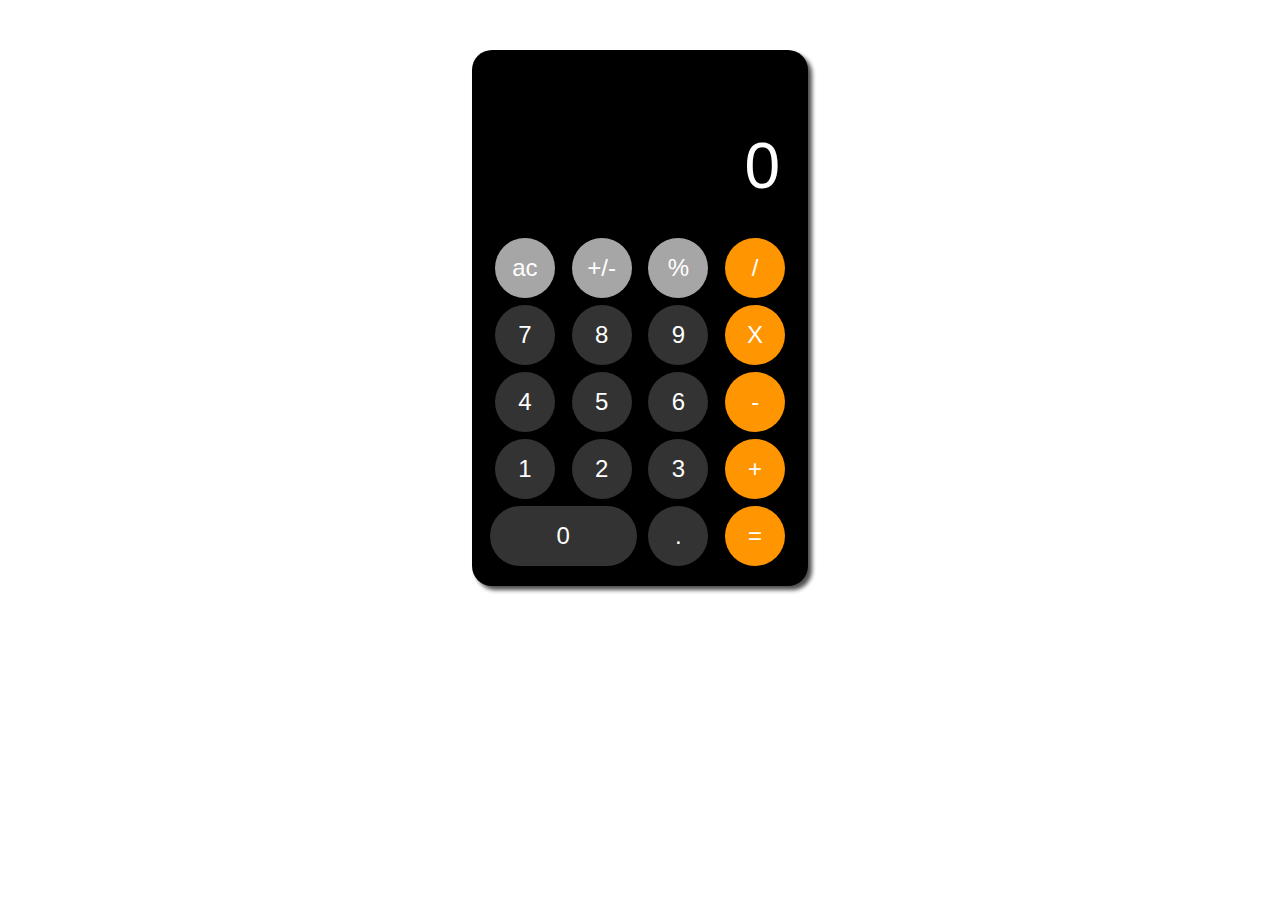
<file: index.html>
<!DOCTYPE html>
<html lang="en">
<head>
    <meta charset="UTF-8">
    <meta http-equiv="X-UA-Compatible" content="IE=edge">
    <meta name="viewport" content="width=device-width, initial-scale=1.0">
    <link rel="stylesheet" href="style.css">
    <title>kalkyliator</title>
</head>
<body>
 <div class="calc">
     <div class="calc-screen">
         <p>0</p>
     </div>
     <div class="buttons">
          <div class="btn ac bg-grey">ac</div>
          <div class="btn plus-minus bg-grey">+/-</div>
          <div class="btn percent bg-grey">%</div>
          <div class="btn division bg-orange">/</div>

          <div class="btn seven">7</div>
          <div class="btn eigth">8</div>
          <div class="btn nine">9</div>
          <div class="btn myltiply bg-orange">X</div>

          <div class="btn four">4</div>
          <div class="btn five">5</div>
          <div class="btn six">6</div>
          <div class="btn minus bg-orange">-</div>

          <div class="btn one">1</div>
          <div class="btn two">2</div>
          <div class="btn three">3</div>
          <div class="btn plus bg-orange">+</div>

          <div class="btn zero">0</div>
          <div class="btn dot">.</div>
          <div class="btn equal bg-orange">=</div>
 </div> 
</div>
 <script src="calk.js"></script>
</body>
</html>
</file>
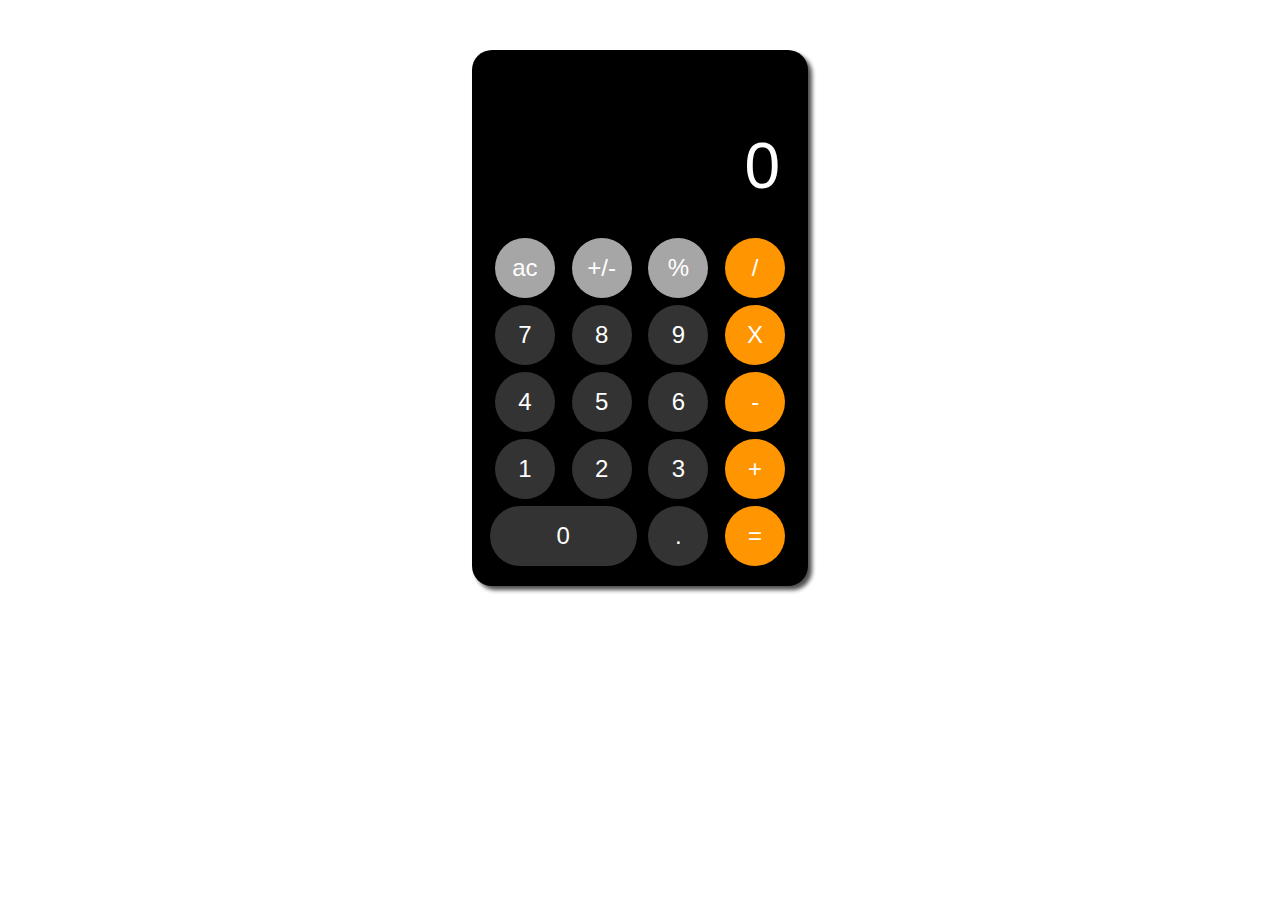
<file: kalk.html>
<!DOCTYPE html>
<html lang="en">
<head>
    <meta charset="UTF-8">
    <meta http-equiv="X-UA-Compatible" content="IE=edge">
    <meta name="viewport" content="width=device-width, initial-scale=1.0">
    <link rel="stylesheet" href="styles.css">
    <title>kalkyliator</title>
</head>
<body>
 <div class="calc">
     <div class="calc-screen">
         <p>0</p>
     </div>
     <div class="buttons">
          <div class="btn ac bg-grey">ac</div>
          <div class="btn plus-minus bg-grey">+/-</div>
          <div class="btn percent bg-grey">%</div>
          <div class="btn division bg-orange">/</div>

          <div class="btn seven">7</div>
          <div class="btn eigth">8</div>
          <div class="btn nine">9</div>
          <div class="btn myltiply bg-orange">X</div>

          <div class="btn four">4</div>
          <div class="btn five">5</div>
          <div class="btn six">6</div>
          <div class="btn minus bg-orange">-</div>

          <div class="btn one">1</div>
          <div class="btn two">2</div>
          <div class="btn three">3</div>
          <div class="btn plus bg-orange">+</div>

          <div class="btn zero">0</div>
          <div class="btn dot">.</div>
          <div class="btn equal bg-orange">=</div>
 </div> 
</div>
 <script src="calk.js"></script>
</body>
</html>
</file>
<file: style.css>
/*
colors
bg #000
orange #ff9501
grey #a6a6a6
white #fdfdfd
*/

.calc{
    margin: 50px auto;
    width: 300px;
    height: 500px;
    /*bourder:1px solid #000; */
    border-radius: 20px;
    background: #000;
    color: #fff;
    font-family: Arial;
    padding: 18px;
    box-shadow: 4px 4px 4px #4f4f4f;
}
.calc-screen{
    height: 125px;
    padding: 10px;
    display: grid;
    justify-items: end;
    align-items: end;
    margin-bottom: 25px;
}
.calc-screen p {
    text-align: right;
    font-size: 4rem;
    margin: 0;
}

.buttons {
    display: grid;
    grid-template-areas:
    "ac plus-minus percent division"
    "seven eigth nine multi"
    "four five six minus"
    "one two three plus"
    "zero zero dot equal";
    grid-gap: 7px;
    justify-items: center;
      
   }

   .btn{
    width: 60px;
    height: 60px;
    background: #333;
    border-radius:50%;
    text-align: center;
    line-height: 60px;
    font-size: 1.5rem;
    cursor: pointer;
    user-select: none;
}

.btn.zero{
    grid-area: zero;
    width: 100%;
    border-radius: 34px;
}

.btn:hover{
    filter:brightness(120%);
}
.btn:active{
    filter:brightness(90%);
}
.btn.bg-grey {
   background: #a6a6a6;
}

.btn.bg-orange {
    background: #ff9501;
 }
</file>
<file: styles.css>
/*
colors
bg #000
orange #ff9501
grey #a6a6a6
white #fdfdfd
*/

.calc{
    margin: 50px auto;
    width: 300px;
    height: 500px;
    /*bourder:1px solid #000; */
    border-radius: 20px;
    background: #000;
    color: #fff;
    font-family: Arial;
    padding: 18px;
    box-shadow: 4px 4px 4px #4f4f4f;
}
.calc-screen{
    height: 125px;
    padding: 10px;
    display: grid;
    justify-items: end;
    align-items: end;
    margin-bottom: 25px;
}
.calc-screen p {
    text-align: right;
    font-size: 4rem;
    margin: 0;
}

.buttons {
    display: grid;
    grid-template-areas:
    "ac plus-minus percent division"
    "seven eigth nine multi"
    "four five six minus"
    "one two three plus"
    "zero zero dot equal";
    grid-gap: 7px;
    justify-items: center;
      
   }

   .btn{
    width: 60px;
    height: 60px;
    background: #333;
    border-radius:50%;
    text-align: center;
    line-height: 60px;
    font-size: 1.5rem;
    cursor: pointer;
    user-select: none;
}

.btn.zero{
    grid-area: zero;
    width: 100%;
    border-radius: 34px;
}

.btn:hover{
    filter:brightness(120%);
}
.btn:active{
    filter:brightness(90%);
}
.btn.bg-grey {
   background: #a6a6a6;
}

.btn.bg-orange {
    background: #ff9501;
 }
</file>
